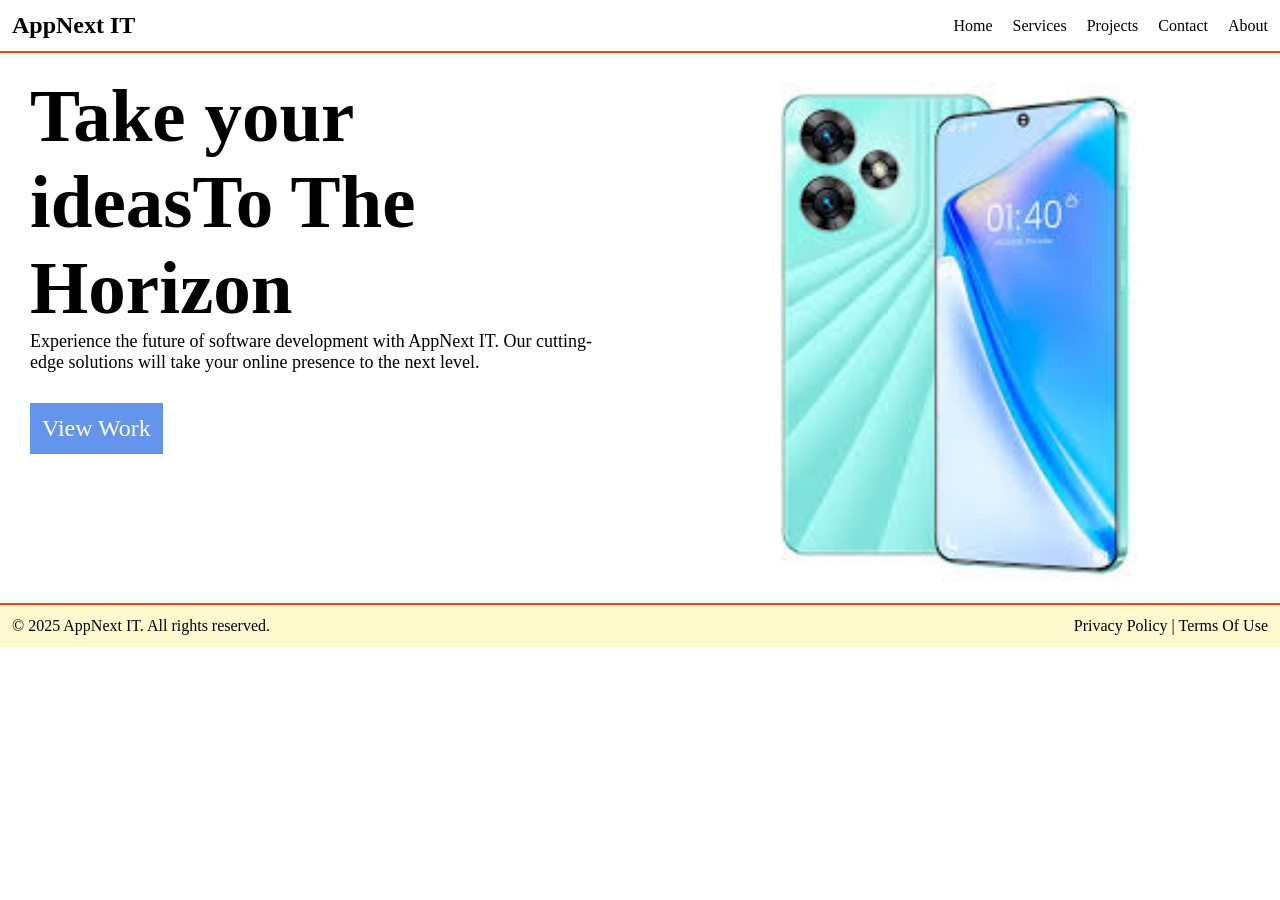
<file: index.html>
<!DOCTYPE html>
<head>
    <title>Navigation</title>
    <link rel="stylesheet" href="style.css">
</head>
<body>
    <nav class="navStyle">
        <h1>AppNext IT</h1>
        <ul class="menuStyle">
            <a href="index.html"><li>Home</li></a>
            <a href="Services.html"><li>Services</li></a>
            <a href="Projects.html"><li>Projects</li></a>
            <a href="Contact.html"><li>Contact</li></a>
            <a href="About.html"><li>About</li></a>
         </ul>
    </nav>
    <section class="herostyle">
        <div class="tstyle">
<h1 class="hstyle">Take your ideasTo The Horizon </h1>
<p class="pstyle"> Experience the future of software development with AppNext IT. Our cutting-edge solutions will take your online presence to the next level.</p>
<div class="btn">View Work</div>   
    </div>
    <div class="imgstyle">
        <img src="images.jpeg" alt="" class="himg">
    </div>
    </section>
    <footer class="footer">
        <p>© 2025 AppNext IT. All rights reserved.</p>
        <p>Privacy Policy | Terms Of Use</p>
    </footer>
</body>
</html>
</file>
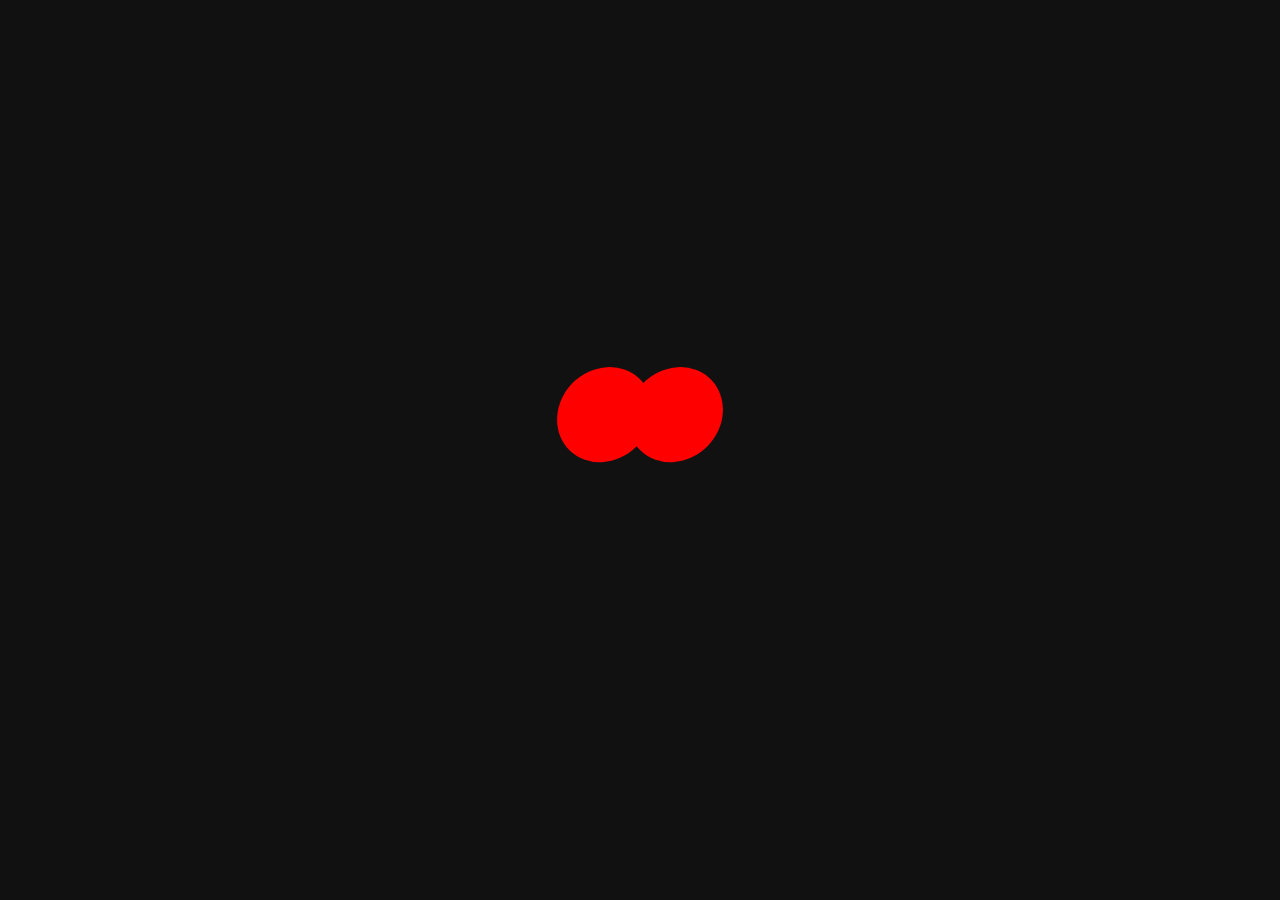
<file: Animated heart.html>
<!DOCTYPE html>
<html lang="en">
<head>
  <meta charset="UTF-8" />
  <meta name="viewport" content="width=device-width, initial-scale=1.0"/>
  <title>Animated Heart</title>
  <style>
    body {
      background: #111;
      display: flex;
      align-items: center;
      justify-content: center;
      height: 100vh;
      margin: 0;
    }

    .heart {
      width: 100px;
      height: 90px;
      position: relative;
      transform: rotate(-45deg);
      animation: pulse 1s infinite;
    }

    .heart::before,
    .heart::after {
      content: "";
      width: 100px;
      height: 90px;
      background: red;
      position: absolute;
      border-radius: 50%;
    }

    .heart::before {
      top: -50px;
      left: 0;
    }

    .heart::after {
      left: 50px;
      top: 0;
    }

    @keyframes pulse {
      0% {
        transform: scale(1) rotate(-45deg);
      }
      50% {
        transform: scale(1.1) rotate(-45deg);
      }
      100% {
        transform: scale(1) rotate(-45deg);
      }
    }
  </style>
</head>
<body>
  <div class="heart"></div>
</body>
</html>
</file>
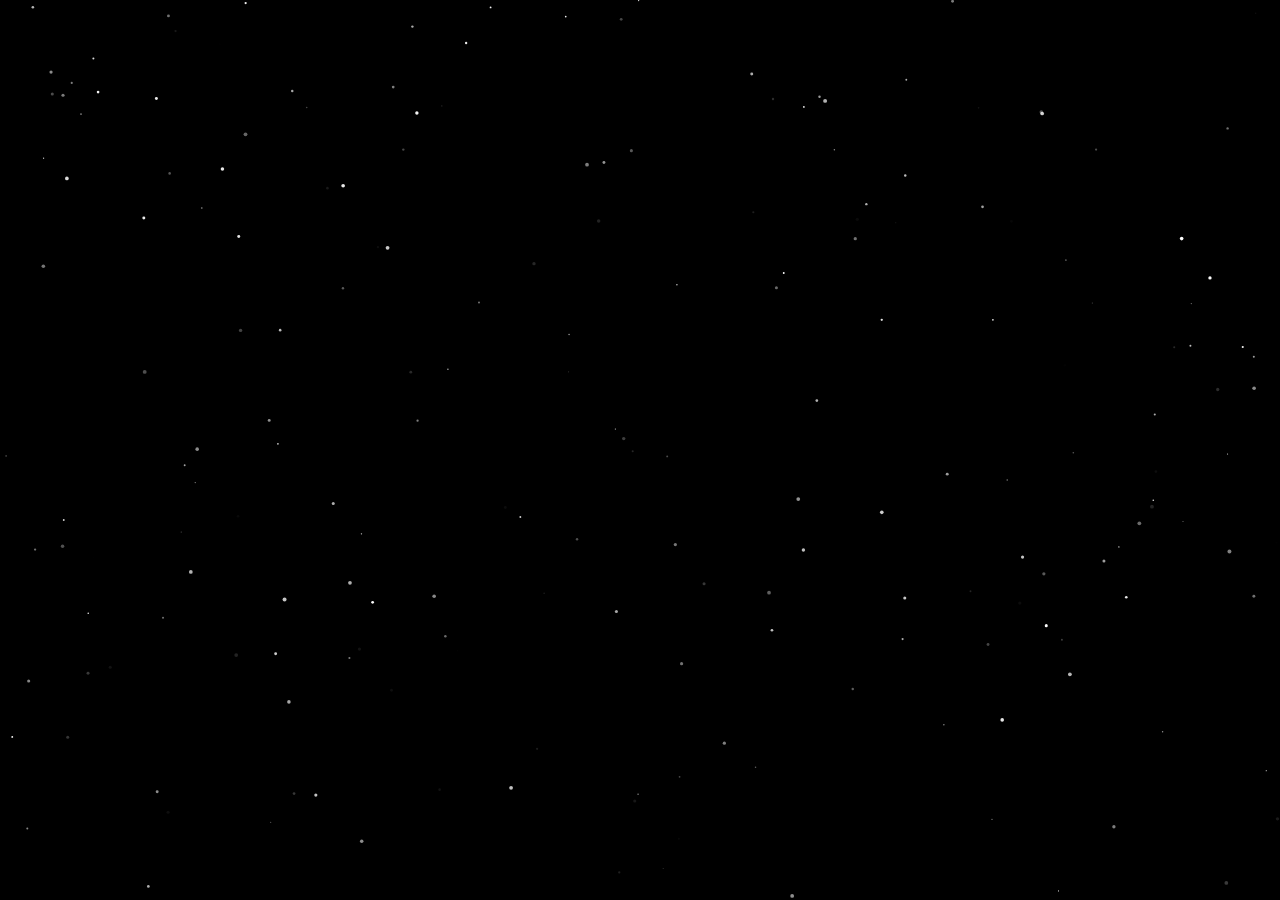
<file: star particle .html>
<!DOCTYPE html>
<html lang="en">
<head>
  <meta charset="UTF-8" />
  <meta name="viewport" content="width=device-width, initial-scale=1.0"/>
  <title>Star Particle Animation</title>
  <style>
    body {
      margin: 0;
      overflow: hidden;
      background-color: black;
    }
    canvas {
      display: block;
    }
  </style>
</head>
<body>
  <canvas id="starCanvas"></canvas>
  <script>
    const canvas = document.getElementById("starCanvas");
    const ctx = canvas.getContext("2d");

    canvas.width = window.innerWidth;
    canvas.height = window.innerHeight;

    class Star {
      constructor() {
        this.reset();
      }

      reset() {
        this.x = Math.random() * canvas.width;
        this.y = Math.random() * canvas.height;
        this.size = Math.random() * 1.5 + 0.5;
        this.speed = Math.random() * 0.5 + 0.2;
        this.alpha = Math.random();
      }

      update() {
        this.y += this.speed;
        if (this.y > canvas.height) {
          this.reset();
          this.y = 0;
        }
      }

      draw() {
        ctx.beginPath();
        ctx.arc(this.x, this.y, this.size, 0, Math.PI * 2);
        ctx.fillStyle = `rgba(255, 255, 255, ${this.alpha})`;
        ctx.fill();
      }
    }

    const stars = [];
    const numberOfStars = 200;

    for (let i = 0; i < numberOfStars; i++) {
      stars.push(new Star());
    }

    function animate() {
      ctx.clearRect(0, 0, canvas.width, canvas.height);
      for (let star of stars) {
        star.update();
        star.draw();
      }
      requestAnimationFrame(animate);
    }

    animate();

    window.addEventListener("resize", () => {
      canvas.width = window.innerWidth;
      canvas.height = window.innerHeight;
    });
  </script>
</body>
</html>
</file>
<file: style.css>
*{
    margin: 0;
    padding: 0;

}
.navStyle{
    display: flex;
    justify-content: space-between;
    align-items: center;
    padding: 12px;
    border-bottom: 2px solid orangered;
}
.menuStyle{
    display: flex;
    gap: 20px;
    list-style-type: none;
}
.menuStyle li:hover{
    color:orangered;
    cursor: pointer;
}
a{
    color: black;
    text-decoration: none;
}
.herostyle{
    display: grid;
    grid-template-columns: 1fr 1fr;
    border-bottom: 2px solid orangered;
    padding-bottom: 20px;

}
.tstyle{
    margin-top: 20px;
    padding-left: 30px;
    padding-right: 30px;
}
.hstyle{
    font-size: 75px;
    font-weight: 700;
}
.pstyle{
    font-size: 18px;
    font-weight: 400;
}
.btn{
    font-size: 24px;
    background-color:cornflowerblue;
    color:white;
    width: fit-content;
    padding: 12px 12px;
    margin-top: 30px;
}
.btn:hover{
    background-color: brown;
    cursor: pointer;
}
.himg{
    height: 500px;
}
.imgstyle{
    display: flex;
    padding-top: 30px;
    justify-content: center;
}
.footer{
    display: flex;
    justify-content: space-between;
    padding: 12px 12px;
    background-color: lemonchiffon;
    color: black;
    bottom: 0;
}
</file>
